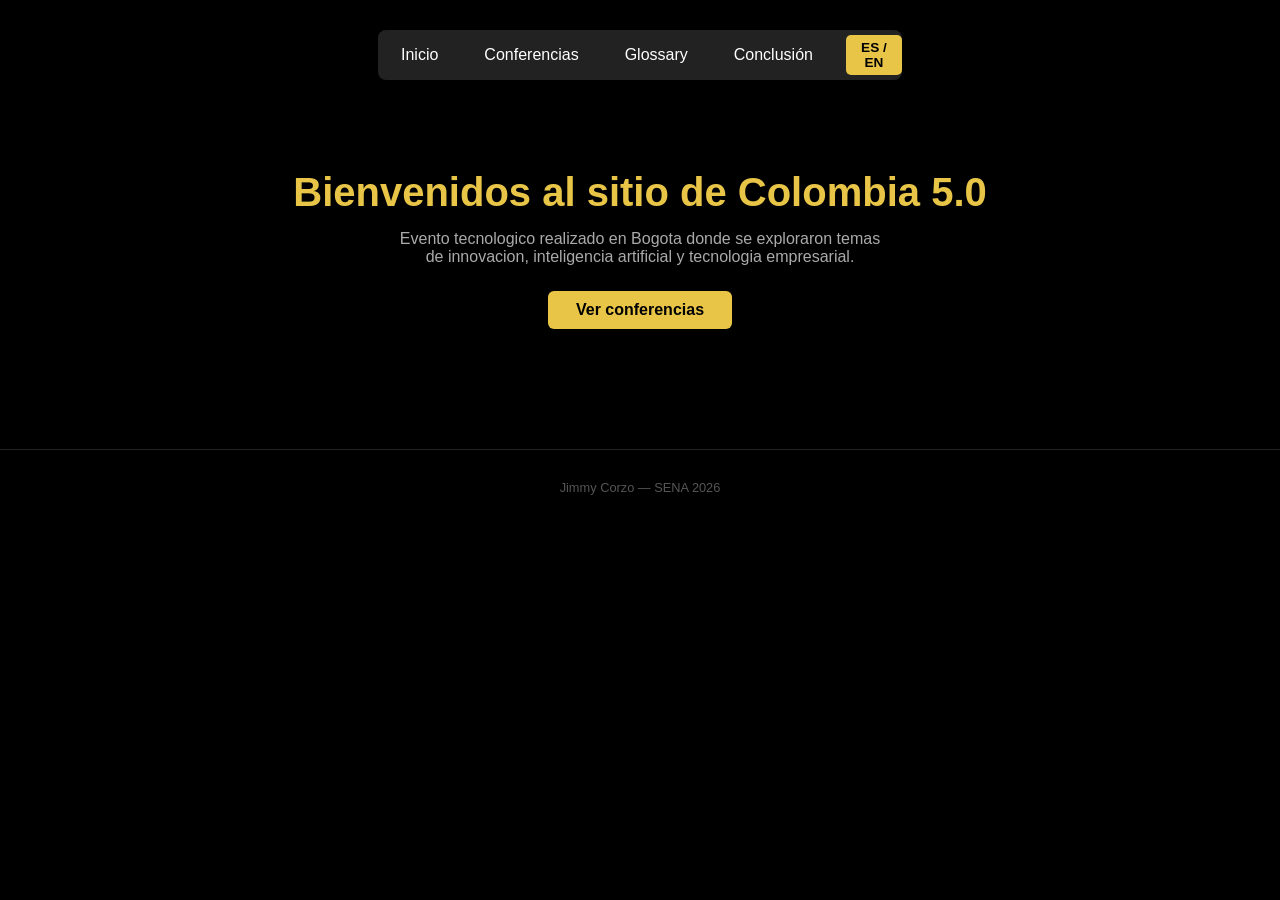
<file: index.html>
<!DOCTYPE html>
<html lang="es">
<head>
    <meta charset="UTF-8">
    <meta name="viewport" content="width=device-width, initial-scale=1.0">
    <title>Colombia 5.0</title>
    <link rel="stylesheet" href="css/styles.css">
</head>
<body>

    <nav>
        <a href="index.html" data-texto="nav_inicio">Inicio</a>
        <a href="conferencias.html" data-texto="nav_conferencias">Conferencias</a>
        <a href="glossary.html">Glossary</a>
        <a href="conclusion.html" data-texto="nav_conclusion">Conclusión</a>
        <button id="btn-idioma" onclick="cambiarIdioma()">ES / EN</button>
    </nav>

    <div id="hero">
        <h1 data-texto="hero_titulo">Bienvenidos al sitio de Colombia 5.0</h1>
        <p data-texto="hero_desc">Evento tecnologico realizado en Bogota donde se exploraron temas de innovacion, inteligencia artificial y tecnologia empresarial.</p>
        <a href="conferencias.html" class="btn" data-texto="hero_btn">Ver conferencias</a>
    </div>

    <footer>
        <p>Jimmy Corzo — SENA 2026</p>
    </footer>

    <script src="js/main.js"></script>
</body>
</html>
</file>
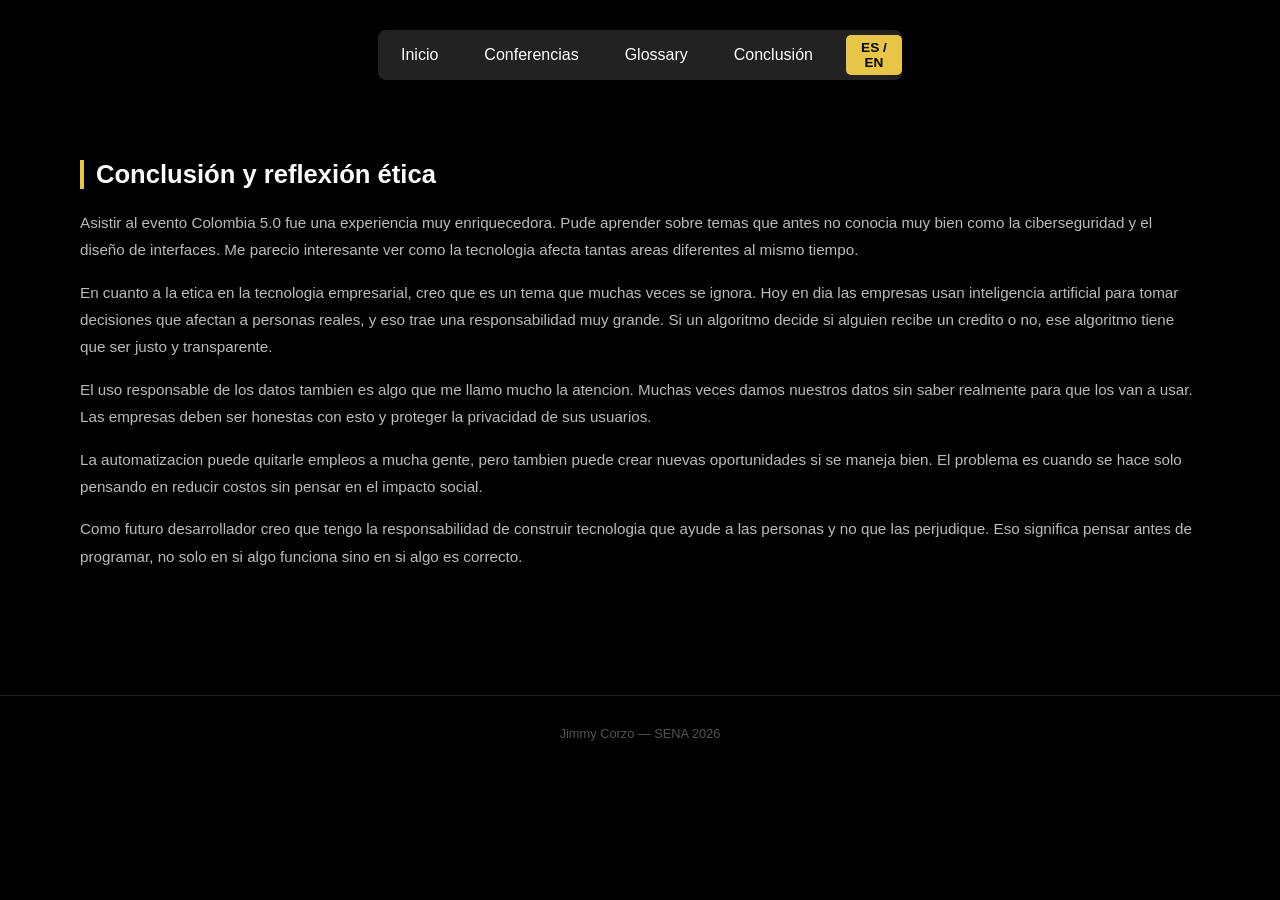
<file: conclusion.html>
<!DOCTYPE html>
<html lang="es">
<head>
    <meta charset="UTF-8">
    <meta name="viewport" content="width=device-width, initial-scale=1.0">
    <title>Conclusión — Colombia 5.0</title>
    <link rel="stylesheet" href="css/styles.css">
</head>
<body>

    <nav>
        <a href="index.html" data-texto="nav_inicio">Inicio</a>
        <a href="conferencias.html" data-texto="nav_conferencias">Conferencias</a>
        <a href="glossary.html">Glossary</a>
        <a href="conclusion.html" data-texto="nav_conclusion">Conclusión</a>
        <button id="btn-idioma" onclick="cambiarIdioma()">ES / EN</button>
    </nav>

    <div class="conclusion-section">
        <h2 data-texto="conc_titulo">Conclusión y reflexión ética</h2>

        <p data-texto="conc_p1">Asistir al evento Colombia 5.0 fue una experiencia muy enriquecedora. Pude aprender sobre temas que antes no conocia muy bien como la ciberseguridad y el diseño de interfaces. Me parecio interesante ver como la tecnologia afecta tantas areas diferentes al mismo tiempo.</p>

        <p data-texto="conc_p2">En cuanto a la etica en la tecnologia empresarial, creo que es un tema que muchas veces se ignora. Hoy en dia las empresas usan inteligencia artificial para tomar decisiones que afectan a personas reales, y eso trae una responsabilidad muy grande. Si un algoritmo decide si alguien recibe un credito o no, ese algoritmo tiene que ser justo y transparente.</p>

        <p data-texto="conc_p3">El uso responsable de los datos tambien es algo que me llamo mucho la atencion. Muchas veces damos nuestros datos sin saber realmente para que los van a usar. Las empresas deben ser honestas con esto y proteger la privacidad de sus usuarios.</p>

        <p data-texto="conc_p4">La automatizacion puede quitarle empleos a mucha gente, pero tambien puede crear nuevas oportunidades si se maneja bien. El problema es cuando se hace solo pensando en reducir costos sin pensar en el impacto social.</p>

        <p data-texto="conc_p5">Como futuro desarrollador creo que tengo la responsabilidad de construir tecnologia que ayude a las personas y no que las perjudique. Eso significa pensar antes de programar, no solo en si algo funciona sino en si algo es correcto.</p>
    </div>

    <footer>
        <p>Jimmy Corzo — SENA 2026</p>
    </footer>

    <script src="js/main.js"></script>
</body>
</html>
</file>
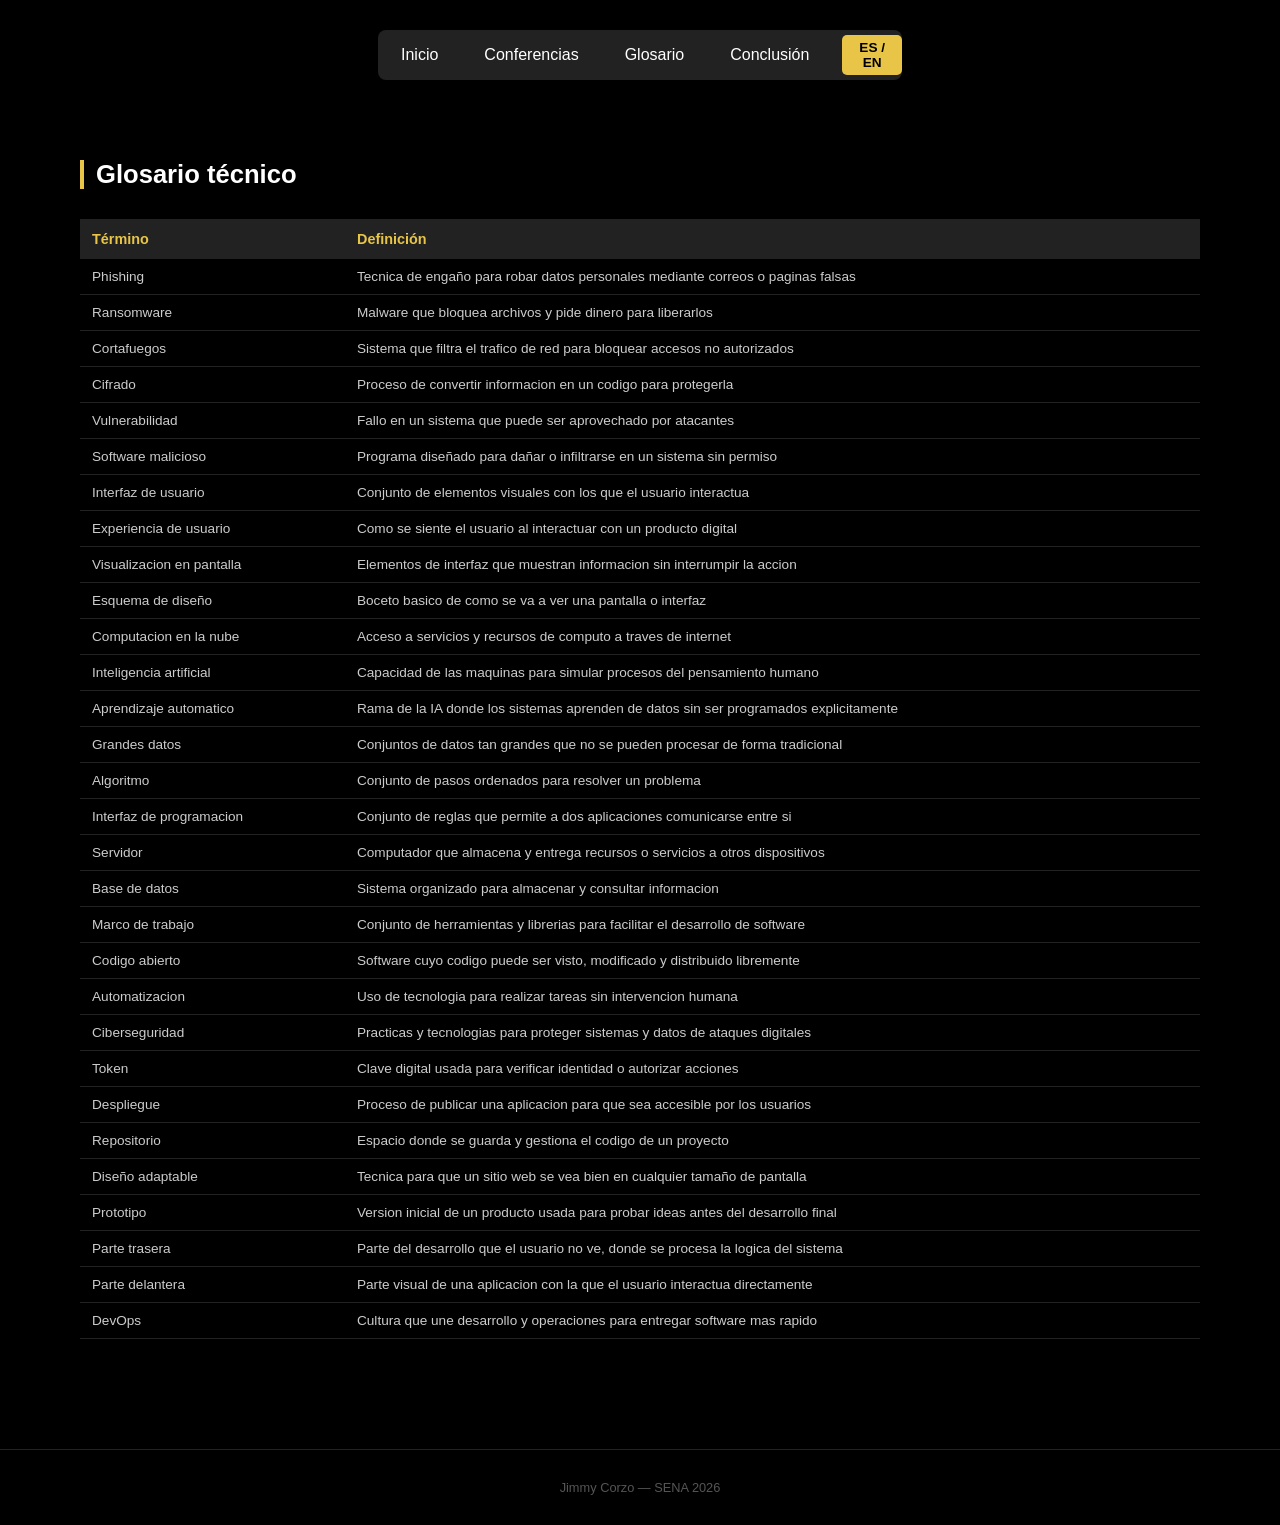
<file: glossary.html>
<!DOCTYPE html>
<html lang="es">
<head>
    <meta charset="UTF-8">
    <meta name="viewport" content="width=device-width, initial-scale=1.0">
    <title>Glosario — Colombia 5.0</title>
    <link rel="stylesheet" href="css/styles.css">
</head>
<body>

    <nav>
        <a href="index.html" data-texto="nav_inicio">Inicio</a>
        <a href="conferencias.html" data-texto="nav_conferencias">Conferencias</a>
        <a href="glossary.html" data-texto="nav_glossary">Glosario</a>
        <a href="conclusion.html" data-texto="nav_conclusion">Conclusión</a>
        <button id="btn-idioma" onclick="cambiarIdioma()">ES / EN</button>
    </nav>

    <div class="glossary-section">
        <h2 data-texto="glos_titulo">Glosario técnico</h2>

        <table>
            <tr>
                <th data-texto="glos_th1">Término</th>
                <th data-texto="glos_th2">Definición</th>
            </tr>
            <tr><td data-texto="g1_term">Phishing</td><td data-texto="g1_def">Tecnica de engaño para robar datos personales mediante correos o paginas falsas</td></tr>
            <tr><td data-texto="g2_term">Ransomware</td><td data-texto="g2_def">Malware que bloquea archivos y pide dinero para liberarlos</td></tr>
            <tr><td data-texto="g3_term">Cortafuegos</td><td data-texto="g3_def">Sistema que filtra el trafico de red para bloquear accesos no autorizados</td></tr>
            <tr><td data-texto="g4_term">Cifrado</td><td data-texto="g4_def">Proceso de convertir informacion en un codigo para protegerla</td></tr>
            <tr><td data-texto="g5_term">Vulnerabilidad</td><td data-texto="g5_def">Fallo en un sistema que puede ser aprovechado por atacantes</td></tr>
            <tr><td data-texto="g6_term">Software malicioso</td><td data-texto="g6_def">Programa diseñado para dañar o infiltrarse en un sistema sin permiso</td></tr>
            <tr><td data-texto="g7_term">Interfaz de usuario</td><td data-texto="g7_def">Conjunto de elementos visuales con los que el usuario interactua</td></tr>
            <tr><td data-texto="g8_term">Experiencia de usuario</td><td data-texto="g8_def">Como se siente el usuario al interactuar con un producto digital</td></tr>
            <tr><td data-texto="g9_term">Visualizacion en pantalla</td><td data-texto="g9_def">Elementos de interfaz que muestran informacion sin interrumpir la accion</td></tr>
            <tr><td data-texto="g10_term">Esquema de diseño</td><td data-texto="g10_def">Boceto basico de como se va a ver una pantalla o interfaz</td></tr>
            <tr><td data-texto="g11_term">Computacion en la nube</td><td data-texto="g11_def">Acceso a servicios y recursos de computo a traves de internet</td></tr>
            <tr><td data-texto="g12_term">Inteligencia artificial</td><td data-texto="g12_def">Capacidad de las maquinas para simular procesos del pensamiento humano</td></tr>
            <tr><td data-texto="g13_term">Aprendizaje automatico</td><td data-texto="g13_def">Rama de la IA donde los sistemas aprenden de datos sin ser programados explicitamente</td></tr>
            <tr><td data-texto="g14_term">Grandes datos</td><td data-texto="g14_def">Conjuntos de datos tan grandes que no se pueden procesar de forma tradicional</td></tr>
            <tr><td data-texto="g15_term">Algoritmo</td><td data-texto="g15_def">Conjunto de pasos ordenados para resolver un problema</td></tr>
            <tr><td data-texto="g16_term">Interfaz de programacion</td><td data-texto="g16_def">Conjunto de reglas que permite a dos aplicaciones comunicarse entre si</td></tr>
            <tr><td data-texto="g17_term">Servidor</td><td data-texto="g17_def">Computador que almacena y entrega recursos o servicios a otros dispositivos</td></tr>
            <tr><td data-texto="g18_term">Base de datos</td><td data-texto="g18_def">Sistema organizado para almacenar y consultar informacion</td></tr>
            <tr><td data-texto="g19_term">Marco de trabajo</td><td data-texto="g19_def">Conjunto de herramientas y librerias para facilitar el desarrollo de software</td></tr>
            <tr><td data-texto="g20_term">Codigo abierto</td><td data-texto="g20_def">Software cuyo codigo puede ser visto, modificado y distribuido libremente</td></tr>
            <tr><td data-texto="g21_term">Automatizacion</td><td data-texto="g21_def">Uso de tecnologia para realizar tareas sin intervencion humana</td></tr>
            <tr><td data-texto="g22_term">Ciberseguridad</td><td data-texto="g22_def">Practicas y tecnologias para proteger sistemas y datos de ataques digitales</td></tr>
            <tr><td data-texto="g23_term">Token</td><td data-texto="g23_def">Clave digital usada para verificar identidad o autorizar acciones</td></tr>
            <tr><td data-texto="g24_term">Despliegue</td><td data-texto="g24_def">Proceso de publicar una aplicacion para que sea accesible por los usuarios</td></tr>
            <tr><td data-texto="g25_term">Repositorio</td><td data-texto="g25_def">Espacio donde se guarda y gestiona el codigo de un proyecto</td></tr>
            <tr><td data-texto="g26_term">Diseño adaptable</td><td data-texto="g26_def">Tecnica para que un sitio web se vea bien en cualquier tamaño de pantalla</td></tr>
            <tr><td data-texto="g27_term">Prototipo</td><td data-texto="g27_def">Version inicial de un producto usada para probar ideas antes del desarrollo final</td></tr>
            <tr><td data-texto="g28_term">Parte trasera</td><td data-texto="g28_def">Parte del desarrollo que el usuario no ve, donde se procesa la logica del sistema</td></tr>
            <tr><td data-texto="g29_term">Parte delantera</td><td data-texto="g29_def">Parte visual de una aplicacion con la que el usuario interactua directamente</td></tr>
            <tr><td data-texto="g30_term">DevOps</td><td data-texto="g30_def">Cultura que une desarrollo y operaciones para entregar software mas rapido</td></tr>
        </table>
    </div>

    <footer>
        <p>Jimmy Corzo — SENA 2026</p>
    </footer>

    <script src="js/main.js"></script>
</body>
</html>
</file>
<file: css/styles.css>
* {
    margin: 0;
    padding: 0;
    box-sizing: border-box;
    font-family: 'Poppins', sans-serif;
}

body {
    background: #000;
    color: #fff;
}

nav {
    position: relative;
    width: 524px;
    height: 50px;
    background: #222;
    border-radius: 8px;
    display: flex;
    justify-content: center;
    align-items: center;
    margin: 30px auto;
}

nav a {
    position: relative;
    display: inline-block;
    font-size: 1em;
    font-weight: 500;
    color: #fff;
    text-decoration: none;
    padding: 0 23px;
}

nav span {
    position: relative;
    top: 0;
}

#btn-idioma {
    background: #e8c547;
    color: #000;
    border: none;
    padding: 5px 14px;
    border-radius: 5px;
    cursor: pointer;
    font-size: 0.85em;
    font-weight: 600;
    margin-left: 10px;
}

/* inicio */

#hero {
    text-align: center;
    padding: 60px 20px;
}

#hero h1 {
    font-size: 2.5em;
    color: #e8c547;
}

#hero p {
    margin-top: 15px;
    color: #aaa;
    font-size: 1em;
    max-width: 500px;
    margin-left: auto;
    margin-right: auto;
}

.btn {
    display: inline-block;
    margin-top: 25px;
    padding: 10px 28px;
    background: #e8c547;
    color: #000;
    border-radius: 6px;
    text-decoration: none;
    font-weight: 600;
}

/* conferencias */

.conf-section {
    padding: 50px 80px;
}

.conf-section h2 {
    font-size: 1.6em;
    margin-bottom: 30px;
    border-left: 4px solid #e8c547;
    padding-left: 12px;
}

.card {
    background: #111;
    border: 1px solid #333;
    border-radius: 10px;
    padding: 25px;
    margin-bottom: 20px;
}

.card h3 {
    color: #e8c547;
    margin-bottom: 8px;
}

.card p {
    color: #bbb;
    font-size: 0.9em;
    line-height: 1.6;
}

.card span {
    display: inline-block;
    margin-top: 12px;
    font-size: 0.75em;
    background: #222;
    color: #e8c547;
    padding: 4px 10px;
    border-radius: 20px;
    margin-right: 5px;
}

/* glossary */

.glossary-section {
    padding: 50px 80px;
}

.glossary-section h2 {
    font-size: 1.6em;
    margin-bottom: 30px;
    border-left: 4px solid #e8c547;
    padding-left: 12px;
}

table {
    width: 100%;
    border-collapse: collapse;
}

table th {
    background: #222;
    color: #e8c547;
    padding: 12px;
    text-align: left;
    font-size: 0.9em;
}

table td {
    padding: 10px 12px;
    border-bottom: 1px solid #222;
    color: #ccc;
    font-size: 0.85em;
}

table tr:hover {
    background: #111;
}

/* conclusion */

.conclusion-section {
    padding: 50px 80px;
}

.conclusion-section h2 {
    font-size: 1.6em;
    margin-bottom: 20px;
    border-left: 4px solid #e8c547;
    padding-left: 12px;
}

.conclusion-section p {
    color: #bbb;
    line-height: 1.8;
    font-size: 0.95em;
    margin-bottom: 15px;
}

/* fotos */

.fotos {
    display: flex;
    flex-wrap: wrap;
    gap: 10px;
}

.fotos img {
    border-radius: 6px;
    height: 200px;
    width: 300px;
    object-fit: cover;
}

/* footer */

footer {
    text-align: center;
    padding: 30px;
    color: #555;
    font-size: 0.8em;
    border-top: 1px solid #222;
    margin-top: 60px;
}
</file>
